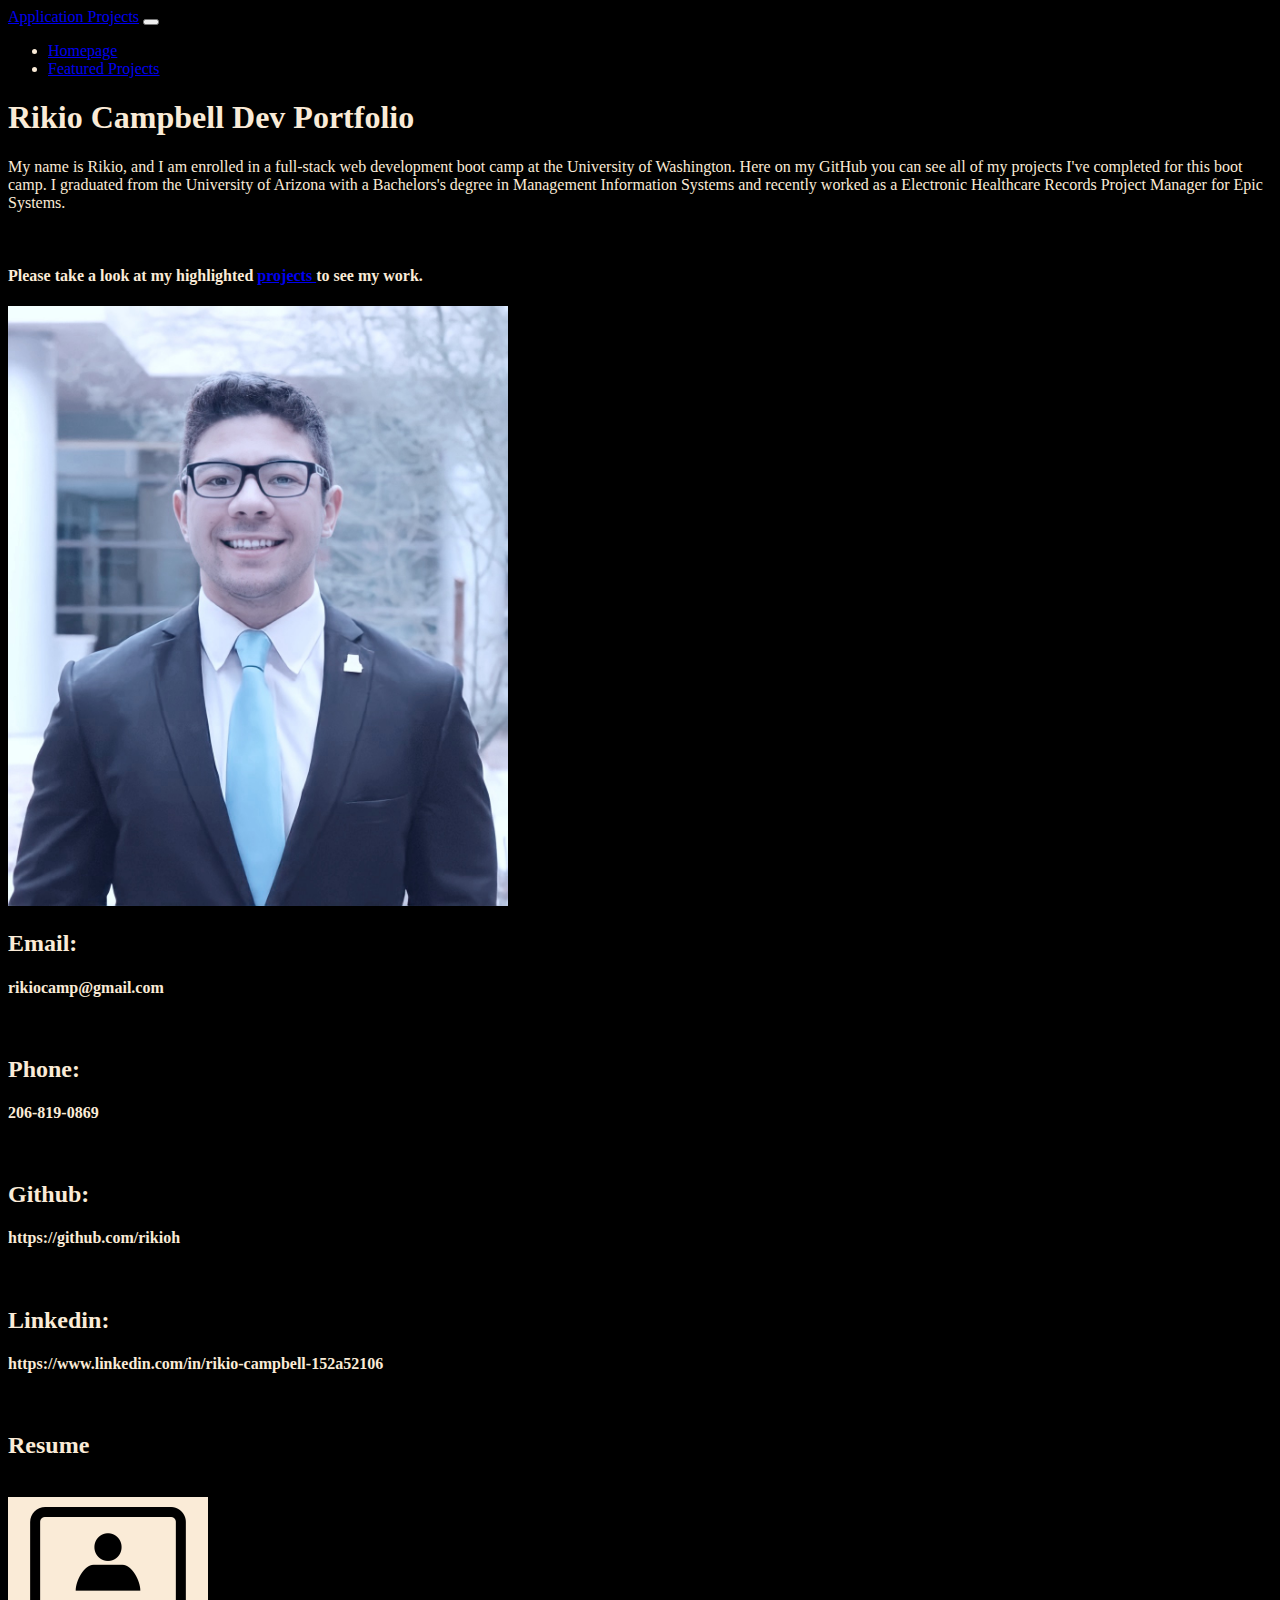
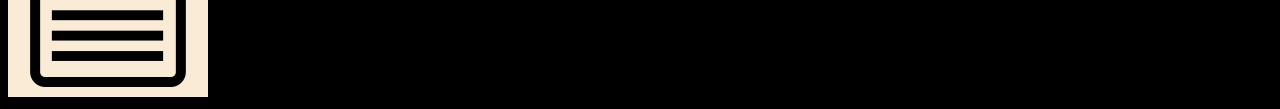
<file: index.html>
<!DOCTYPE html>
<html lang="en">
<head>
    <meta charset="UTF-8">
    <meta http-equiv="X-UA-Compatible" content="IE=edge">
    <meta name="viewport" content="width=device-width, initial-scale=1.0">
    <title>Portfolio</title>
    <!-- Bootstrap -->
    <link href="https://cdn.jsdelivr.net/npm/bootstrap@5.0.0-beta2/dist/css/bootstrap.min.css" rel="stylesheet" integrity="sha384-BmbxuPwQa2lc/FVzBcNJ7UAyJxM6wuqIj61tLrc4wSX0szH/Ev+nYRRuWlolflfl" crossorigin="anonymous">
    <script src="https://cdn.jsdelivr.net/npm/bootstrap@5.0.0-beta2/dist/js/bootstrap.bundle.min.js" integrity="sha384-b5kHyXgcpbZJO/tY9Ul7kGkf1S0CWuKcCD38l8YkeH8z8QjE0GmW1gYU5S9FOnJ0" crossorigin="anonymous"></script>
    <link href="stylesheet.css" rel="stylesheet" type="text/css">
</head>
<body>
    <nav class="navbar navbar-expand-lg navbar-dark bg-dark">
        <a class="navbar-brand" href="#">Application Projects</a>
        <button class="navbar-toggler" type="button" data-toggle="collapse" data-target="#navbarNavDropdown" aria-controls="navbarNavDropdown" aria-expanded="false" aria-label="Toggle navigation">
          <span class="navbar-toggler-icon"></span>
        </button>
        <div class="collapse navbar-collapse" id="navbarNavDropdown">
          <ul class="navbar-nav">
            <li class="nav-item active">
                <a class="nav-link" href="https://rikioh.github.io/portfolio">Homepage</a>
              </li>
            <li class="nav-item active">
              <a class="nav-link" href="./projects.html">Featured Projects</a>
            </li>
          </ul>
        </div>
      </nav>
    <div class="container">
        <div class="row">
            <h1>Rikio Campbell Dev Portfolio</h1>
        </div>
        <div class="row">
          <div class="col">
            <p>My name is Rikio, and I am enrolled in a full-stack web development boot camp at the University of Washington. Here on my GitHub you can see all of my projects I've completed for this boot camp. I graduated from the University of Arizona with a Bachelors's degree in Management Information Systems and recently worked as a Electronic Healthcare Records Project Manager for Epic Systems.</p>
          </br>
            <h4>
              Please take a look at my highlighted <a href="./projects.html">
                projects
              </a>
              to see my work.
            </h4>
          </div>
        </div>
        <div class="row">
            <div class="col">
                <img src="./Assets/headshot.JPG" alt="headshot" width="500" height="600" class="headshot">
            </div>
            <div class="col">
                <h2>Email: </h2>
                <h4>rikiocamp@gmail.com</h4>
            </br>
                <h2>Phone: </h2>
                <h4>206-819-0869</h4>
            </br>
                <h2>Github: </h2>
                <h4>https://github.com/rikioh</h4>
            </br>
                <h2>Linkedin: </h2>
                <h4>https://www.linkedin.com/in/rikio-campbell-152a52106</h4>
            </br>
            <h2>Resume</h2>
          </br>
            <a href="./Assets/resume.pdf" download>
                <img src="./Assets/resume.png" alt="resume" style="background-color: antiquewhite;">
              </a>
            </div>
        </div>
    </div>
</body>
</html>
</file>
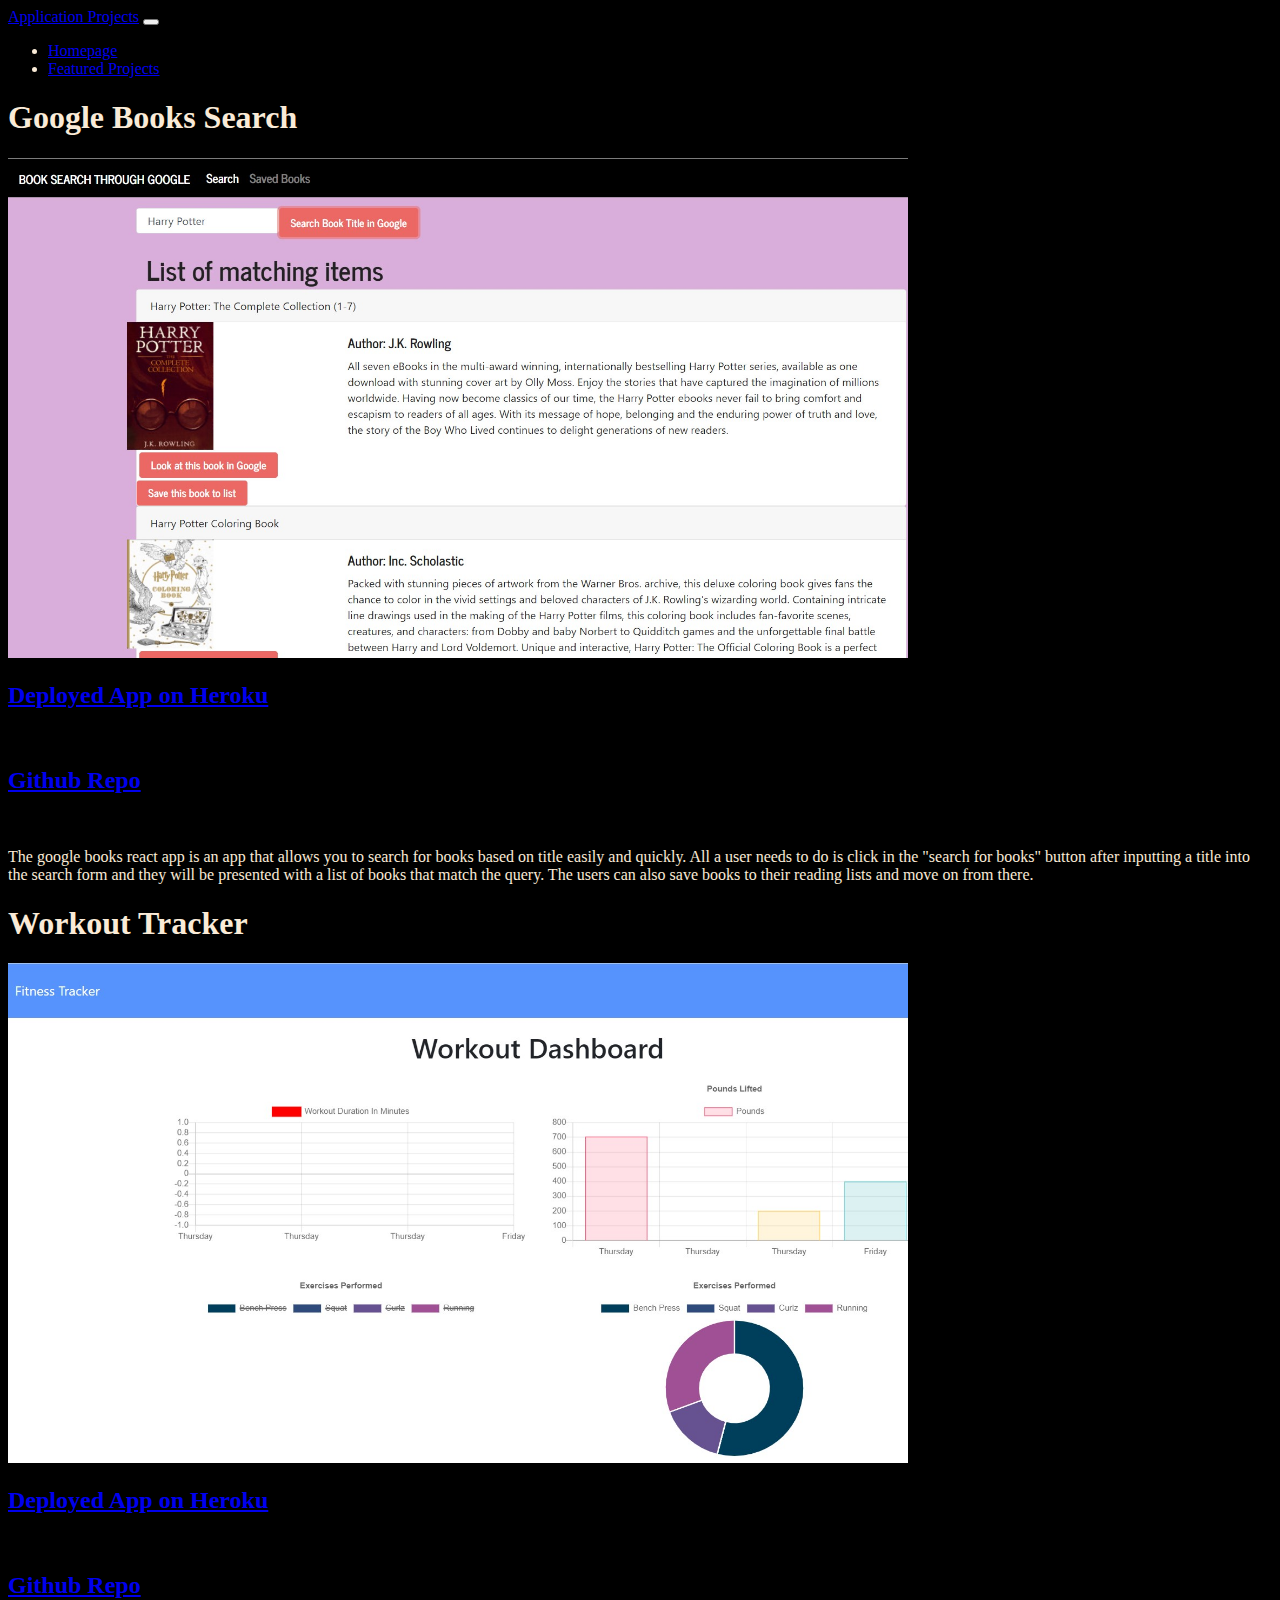
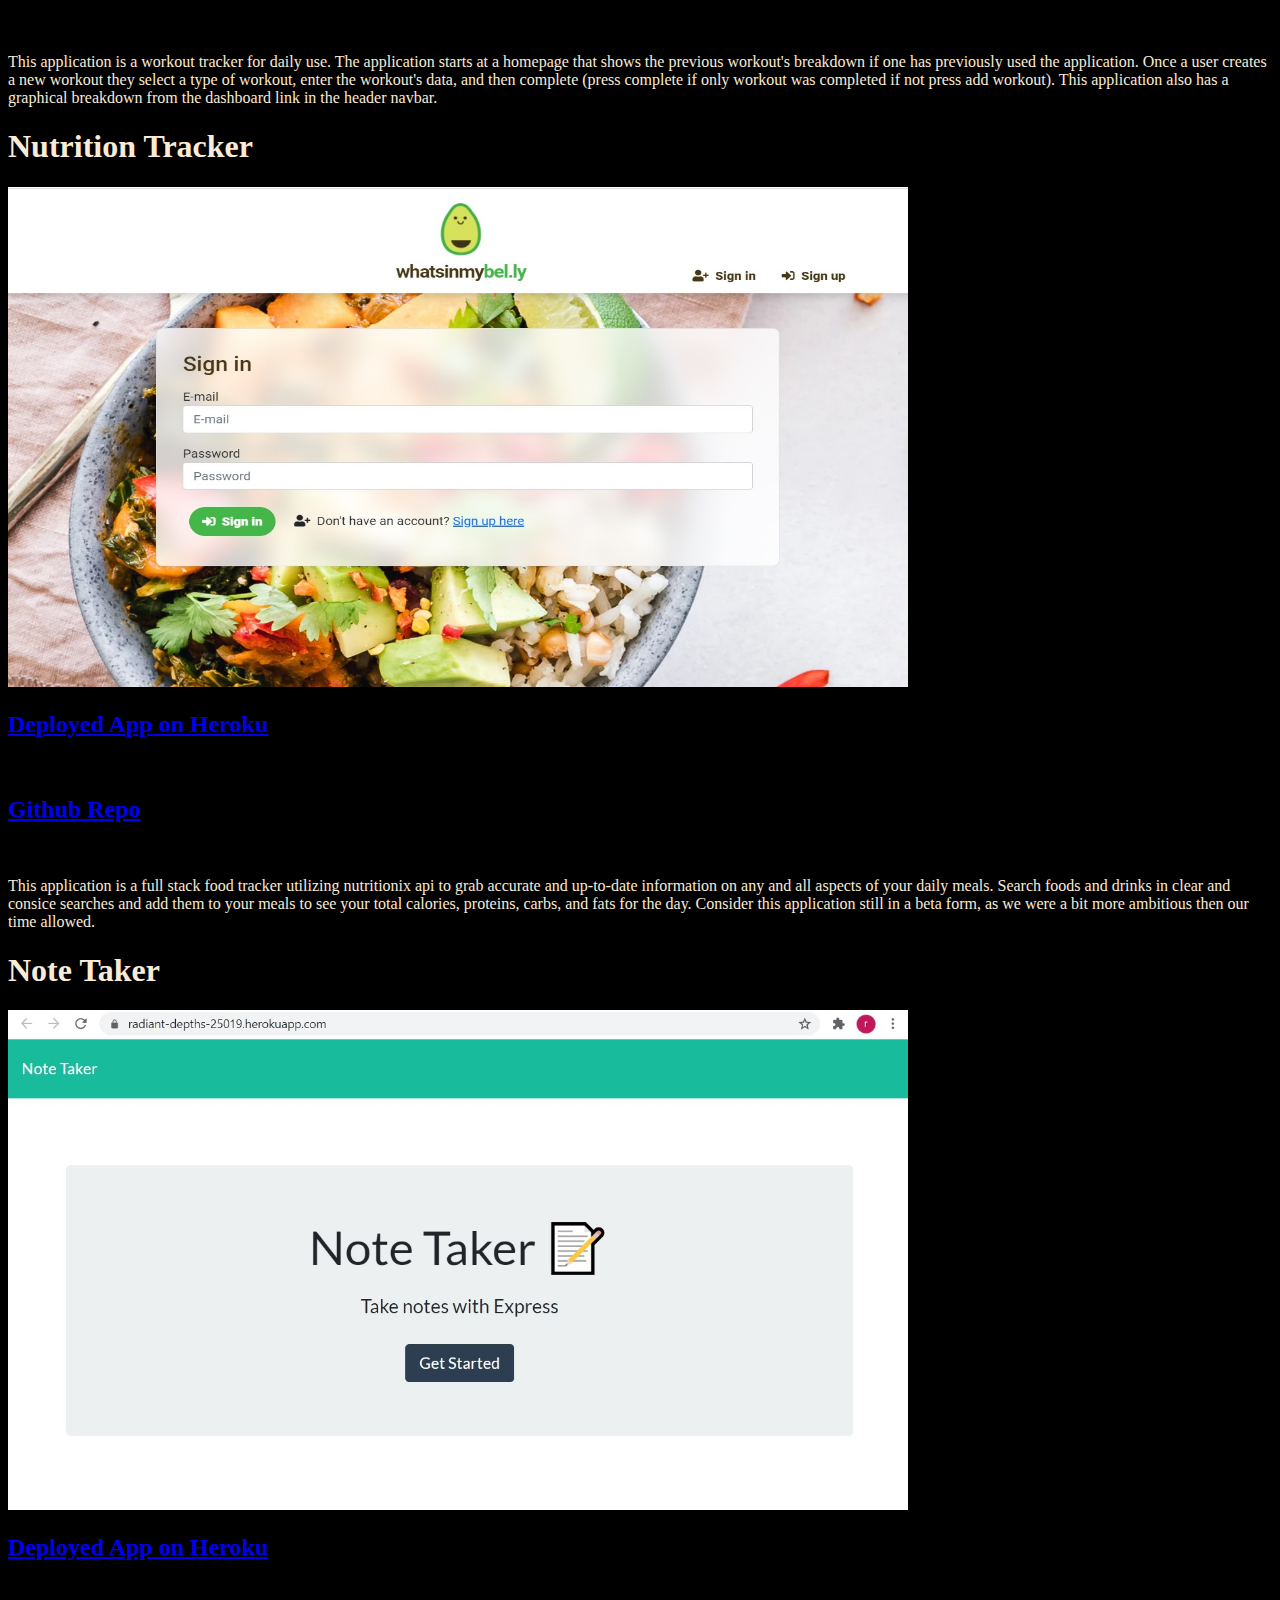
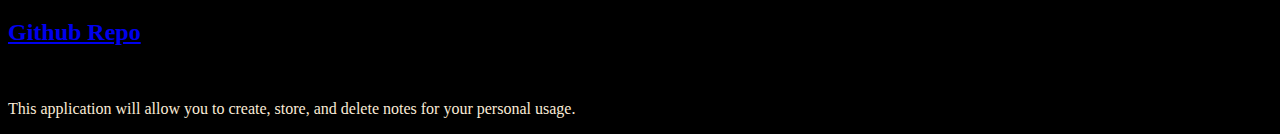
<file: projects.html>
<!DOCTYPE html>
<html lang="en">
<head>
    <meta charset="UTF-8">
    <meta http-equiv="X-UA-Compatible" content="IE=edge">
    <meta name="viewport" content="width=device-width, initial-scale=1.0">
    <title>Calendar</title>
    <!-- Bootstrap -->
    <link href="https://cdn.jsdelivr.net/npm/bootstrap@5.0.0-beta2/dist/css/bootstrap.min.css" rel="stylesheet" integrity="sha384-BmbxuPwQa2lc/FVzBcNJ7UAyJxM6wuqIj61tLrc4wSX0szH/Ev+nYRRuWlolflfl" crossorigin="anonymous">
    <script src="https://cdn.jsdelivr.net/npm/bootstrap@5.0.0-beta2/dist/js/bootstrap.bundle.min.js" integrity="sha384-b5kHyXgcpbZJO/tY9Ul7kGkf1S0CWuKcCD38l8YkeH8z8QjE0GmW1gYU5S9FOnJ0" crossorigin="anonymous"></script>
    <link href="stylesheet.css" rel="stylesheet" type="text/css">
</head>
<body>
    <nav class="navbar navbar-expand-lg navbar-dark bg-dark">
        <a class="navbar-brand" href="#">Application Projects</a>
        <button class="navbar-toggler" type="button" data-toggle="collapse" data-target="#navbarNavDropdown" aria-controls="navbarNavDropdown" aria-expanded="false" aria-label="Toggle navigation">
          <span class="navbar-toggler-icon"></span>
        </button>
        <div class="collapse navbar-collapse" id="navbarNavDropdown">
          <ul class="navbar-nav">
            <li class="nav-item active">
                <a class="nav-link" href="https://rikioh.github.io/portfolio">Homepage</a>
              </li>
            <li class="nav-item active">
              <a class="nav-link" href="./projects.html">Featured Projects</a>
            </li>
          </ul>
        </div>
      </nav>
    <div class="container">
        <div class="row">
            <h1>Google Books Search</h1>
        </div>
        <div class="row">
            <div class="col">
                <img src="./Assets/books.jpg" alt="headshot" width="900" height="500" class="headshot">
            </div>
            <div class="col">
                <a class="nav-link" href="https://blooming-ravine-65328.herokuapp.com/"><h2>Deployed App on Heroku</h2></a>
            </br>
            <a class="nav-link" href="https://github.com/rikioh/Google-books"><h2>Github Repo</h2></a>
          </br>
          <p>
            The google books react app is an app that allows you to search for books based on title easily and quickly. All a user needs to do is click in the "search for books" button after inputting a title into the search form and they will be presented with a list of books that match the query. The users can also save books to their reading lists and move on from there.
          </p>
            </div>
        </div>
        <div class="row">
          <h1>Workout Tracker</h1>
        </div>
        <div class="row">
          <div class="col">
              <img src="./Assets/workout.jpg" alt="headshot" width="900" height="500" class="headshot">
          </div>
          <div class="col">
              <a class="nav-link" href="https://morning-wave-23675.herokuapp.com/"><h2>Deployed App on Heroku</h2></a>
          </br>
          <a class="nav-link" href="https://github.com/rikioh/WorkoutTracker"><h2>Github Repo</h2></a>
        </br>
        <p>
          This application is a workout tracker for daily use. The application starts at a homepage that shows the previous workout's breakdown if one has previously used the application. Once a user creates a new workout they select a type of workout, enter the workout's data, and then complete (press complete if only workout was completed if not press add workout). This application also has a graphical breakdown from the dashboard link in the header navbar.
        </p>
          </div>
        </div>
        <div class="row">
          <h1>Nutrition Tracker</h1>
        </div>
        <div class="row">
          <div class="col">
              <img src="./Assets/nutrition.jpg" alt="headshot" width="900" height="500" class="headshot">
          </div>
          <div class="col">
              <a class="nav-link" href="https://morning-savannah-50964.herokuapp.com/"><h2>Deployed App on Heroku</h2></a>
          </br>
          <a class="nav-link" href="https://github.com/Connerjm/whatsinmybel.ly"><h2>Github Repo</h2></a>
        </br>
        <p>
          This application is a full stack food tracker utilizing nutritionix api to grab accurate and up-to-date information on any and all aspects of your daily meals. Search foods and drinks in clear and consice searches and add them to your meals to see your total calories, proteins, carbs, and fats for the day.

          Consider this application still in a beta form, as we were a bit more ambitious then our time allowed.
        </p>
          </div>
        </div>
        <div class="row">
          <h1>Note Taker</h1>
        </div>
        <div class="row">
          <div class="col">
              <img src="./Assets/notes.jpg" alt="headshot" width="900" height="500" class="headshot">
          </div>
          <div class="col">
              <a class="nav-link" href="https://radiant-depths-25019.herokuapp.com/"><h2>Deployed App on Heroku</h2></a>
          </br>
          <a class="nav-link" href="https://github.com/rikioh/notetaker"><h2>Github Repo</h2></a>
        </br>
        <p>
          This application will allow you to create, store, and delete notes for your personal usage.
        </p>
          </div>
        </div>
    </div>
</body>
</html>
</file>
<file: stylesheet.css>
body{
    background-color: black;
    color:antiquewhite
}

.navbar{
    color:antiquewhite
}
@media screen and (max-width: 600px){
    .headshot{
        width:250px;
        height:auto
    }
}
</file>
